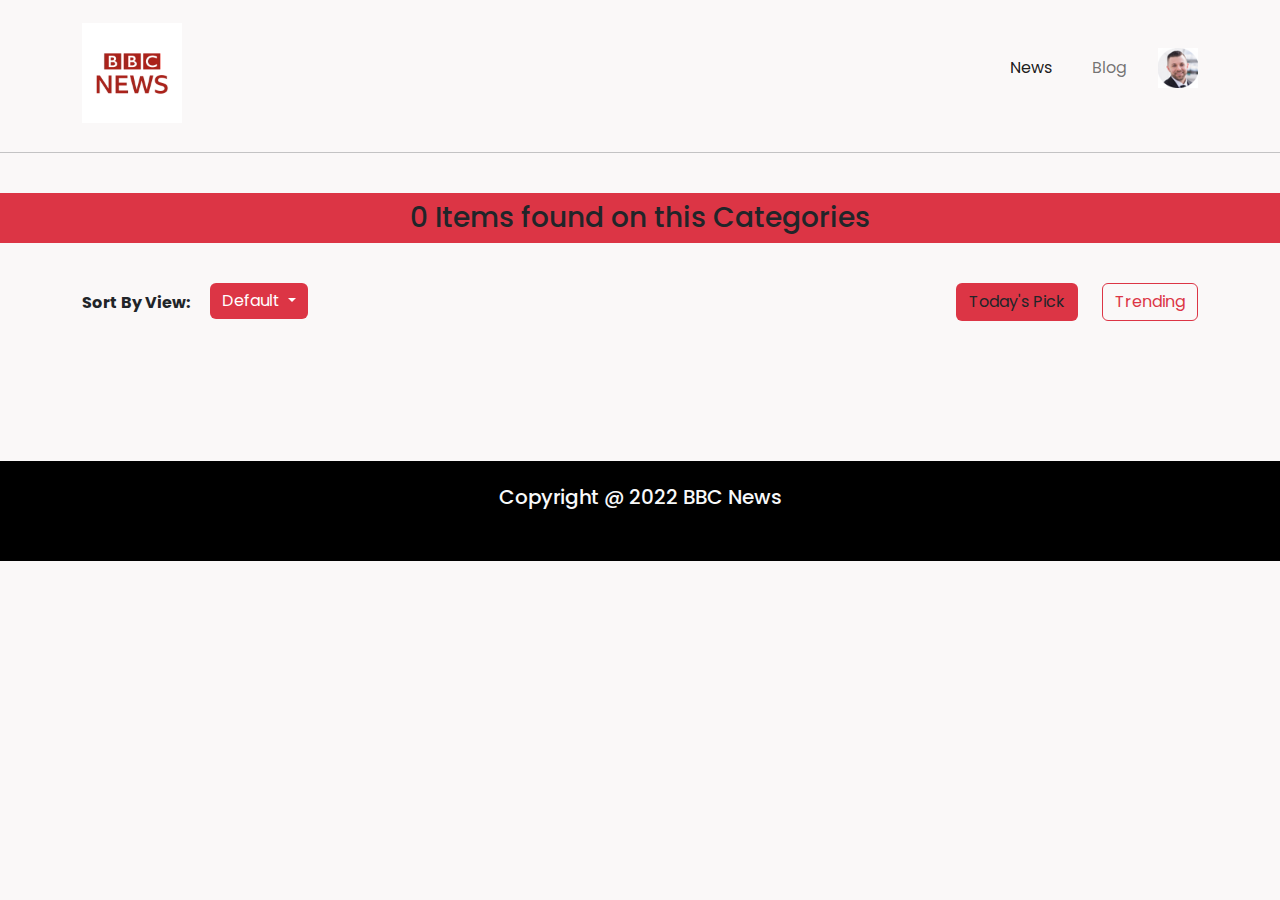
<file: index.html>
<!doctype html>
<html lang="en">

<head>
    <meta charset="UTF-8">
    <meta http-equiv="X-UA-Compatible" content="IE=edge">
    <meta name="viewport" content="width=device-width, initial-scale=1.0">
    <!-- Favicon -->
    <link rel="icon" type="image/x-icon" href="Images/bbc_news-favicon.png">
    <!-- Title -->
    <title>BBC News</title>
    <!-- Bootstrap -->
    <link rel="stylesheet" href="CSS/bootstrap.min.css">
    <!-- Css -->
    <link rel="stylesheet" href="CSS/style.css">
    <!-- Font -->
    <link rel="preconnect" href="https://fonts.googleapis.com">
    <link rel="preconnect" href="https://fonts.gstatic.com" crossorigin>
    <link href="https://fonts.googleapis.com/css2?family=Poppins:wght@400;500&display=swap" rel="stylesheet">
    <!-- Font Awesome -->
    <link rel="stylesheet" href="https://cdnjs.cloudflare.com/ajax/libs/font-awesome/6.2.0/css/all.min.css"
        integrity="sha512-xh6O/CkQoPOWDdYTDqeRdPCVd1SpvCA9XXcUnZS2FmJNp1coAFzvtCN9BmamE+4aHK8yyUHUSCcJHgXloTyT2A=="
        crossorigin="anonymous" referrerpolicy="no-referrer" />
</head>




<body>
    <!-- Header-Section -->
    <header>
        <section>
            <nav class="navbar navbar-expand-lg">
                <div class="container">
                    <a class="navbar-brand" href="index.html">
                        <img class="logo-img" src="Images/bbc-logo.jpg" alt="">
                    </a>
                    <button class="navbar-toggler" type="button" data-bs-toggle="collapse"
                        data-bs-target="#navbarSupportedContent" aria-controls="navbarSupportedContent"
                        aria-expanded="false" aria-label="Toggle navigation">
                        <span class="navbar-toggler-icon"></span>
                    </button>
                    <div class="collapse navbar-collapse" id="navbarSupportedContent">
                        <ul class="navbar-nav me-auto mb-lg-0">
                            <li class="nav-hover nav-item">
                                <a class="nav-link active" aria-current="page" href="index.html">News</a>
                            </li>
                            <li class="nav-hover nav-item mx-4">
                                <a class="nav-link" href="blog.html">Blog</a>
                            </li>
                            <li class="nav-item">
                                <a href=""><img class="profile-img" src="Images/profile.png" alt=""></a>
                            </li>
                        </ul>
                    </div>
                </div>
            </nav>
        </section>
        <hr>

        <!-- Catagories  -->
        <div class="container">
            <ul id="catagories" class="scrollmenu">
            </ul>
        </div>
        <div>
            <h3 class="text-bold bg-danger my-4 p-2 text-center" id="alert"><span id="hf">0</span> Items found on this
                Categories</h3>
        </div>
    
        <section class="container mt-5">
            <div class="row g-2">
                <div class="d-flex justify-content-between btn-flex">
                    <div class="d-flex">
                        <div>
                            <p class="fw-bold">Sort By View:</p>
                        </div>
                        <div>
                            <div class="dropdown sort-btn">
                                <a class="btn btn-secondary dropdown-toggle bg-danger border-0" type="button"
                                    data-bs-toggle="dropdown" aria-expanded="false">
                                    Default
                                </a>
                                <ul class="dropdown-menu">
                                    <li><a class="dropdown-item" type="button">Latest</a></li>
                                    <li><a class="dropdown-item" type="button">Popular</a></li>
                                </ul>
                            </div>
                        </div>
                    </div>
                    <div class="d-flex trending-btn">
                        <div class="mx-4">
                            <button type="button" class="btn bg-danger">Today's Pick</button>

                        </div>
                        <div>
                            <button type="button" class="btn btn-outline-danger">Trending</button>
                        </div>
                    </div>
                </div>
        </section>


     
    </header>

    <main>
      
        <section class="container mt-5">
            <div id="new-container">

           

            </div>

        </section>
    </main>
    <!-- Loading Section -->
    <section class="d-none" id="loader">
        <div class="d-flex justify-content-center">
            <div class="spinner-grow text-primary" role="status">
                <span class="visually-hidden">Loading...</span>
            </div>
            <div class="spinner-grow text-success" role="status">
                <span class="visually-hidden">Loading...</span>
            </div>
            <div class="spinner-grow text-danger" role="status">
                <span class="visually-hidden">Loading...</span>
            </div>
            <div class="spinner-grow text-warning" role="status">
                <span class="visually-hidden">Loading...</span>
            </div>
            <div class="spinner-grow text-info" role="status">
                <span class="visually-hidden">Loading...</span>
            </div>
        </div>
    </section>
<!-- Loading Section End-->

    <!-- Footer Section  -->
    <footer class="bg-black">
        <section>
            <h3 class="text-center fs-5 text-light pt-4"> Copyright @ 2022 BBC News</h3>
        </section>
    </footer>
<!-- Footer Section End -->

    <!-- Bootstrap  -->
    <script src="CSS/bootstrap.bundle.min.js"></script>
    <!-- Js  -->
    <script src="JS/app.js"></script>

</body>

</html>
</file>
<file: CSS/style.css>
body{
    background-color: #faf8f8;
}
.profile-img{
    width: 40px;
}
.logo-img{
    width: 100px;
    margin-top: 10px;
}
.custom-bg{
    background-color: crimson;
    color: #fff;
}
.bg-custom-outline{
    border: 2px solid crimson;
    color: crimson;
}
.card-title{
    cursor: pointer;
}

.scrollmenu {
  overflow: auto;
  white-space: nowrap;
}

.scrollmenu a {
  display: inline-block;
  color: #000;
  text-align: center;
  text-decoration: none;
  padding: 5px 10px;
  font-weight: bold;
  margin-right: 5px;
}


.author-profile-img{
    width: 40px;
    border-radius: 50%;
}
.author-name{
    font-size: 15px;
}
.publish-date{
    margin-top: -20px;
    font-size: 15px;
}
.sort-btn{
    margin-left: 20px;
    margin-top: -8px;
}
.trending-btn{
    margin-top: -8px;
}
.nav-hover:hover{
    background-color: crimson;
    border-radius: 10px;
}
footer{
    height: 100px;
    margin-top: 50px;
}
footer p{
    padding-top: 30px;
}
.read-more{
    text-decoration: none;
    color: rgb(245, 245, 245);
}

.navbar-collapse {
	flex-basis: 100%;
	flex-grow: 0;
	align-items: center;
}


/* Extra small devices (phones, 500px and down) */
@media only screen and (max-width: 500px) {
    .mobile-view{
        flex-direction: column;
        align-items: center;
    }
    .blog-click-icon i{
    color: rgb(255, 255, 255);
    margin-top: 30px;
}
.btn-flex {
	display: flex !important;
	flex-direction: column;
	justify-content: center;
	align-items: center;
	padding-top: 20px;
}
}
</file>
